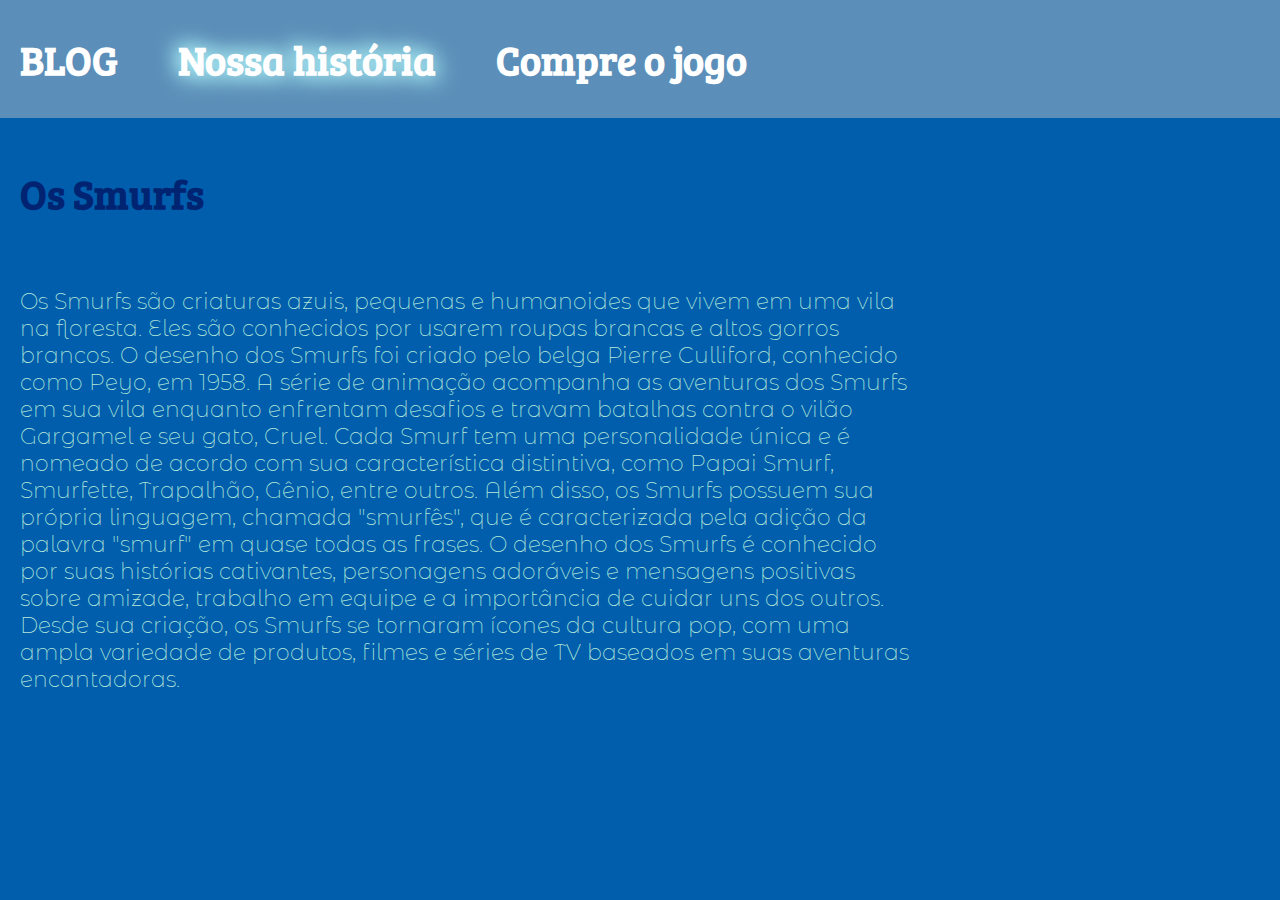
<file: nossa-historia.html>
<!DOCTYPE html>
<html lang="pt-br">
<head>
    <meta charset="UTF-8">
    <meta http-equiv="X-UA-Compatible" content="IE=edge">
    <meta name="viewport" content="width=device-width, initial-scale=1.0">
    <title>Nossa história</title>
    <link rel = "stylesheet" href = "style.css">
</head>
<body>

    <header class="cabecalho">
        <ul class="tabela">
            <li><a class ="cabecalho__estilo" href = "index.html">BLOG</a></li>
            <li><a class ="cabecalho__estilo1" href="nossa-historia.html">Nossa história</a></li>
            <li><a class ="cabecalho__estilo" href="compre-o-jogo.html">Compre o jogo</a></li>
        </ul>
    </header>
    
    <h1>Os Smurfs</h1><br><br>

    <p class="sobre">Os Smurfs são criaturas azuis, pequenas e humanoides que vivem em uma vila na floresta. Eles são conhecidos por usarem roupas brancas e altos gorros brancos. O desenho dos Smurfs foi criado pelo belga Pierre Culliford, conhecido como Peyo, em 1958. A série de animação acompanha as aventuras dos Smurfs em sua vila enquanto enfrentam desafios e travam batalhas contra o vilão Gargamel e seu gato, Cruel. Cada Smurf tem uma personalidade única e é nomeado de acordo com sua característica distintiva, como Papai Smurf, Smurfette, Trapalhão, Gênio, entre outros. Além disso, os Smurfs possuem sua própria linguagem, chamada "smurfês", que é caracterizada pela adição da palavra "smurf" em quase todas as frases. O desenho dos Smurfs é conhecido por suas histórias cativantes, personagens adoráveis e mensagens positivas sobre amizade, trabalho em equipe e a importância de cuidar uns dos outros. Desde sua criação, os Smurfs se tornaram ícones da cultura pop, com uma ampla variedade de produtos, filmes e séries de TV baseados em suas aventuras encantadoras.</p>
    </body>
    </html>
</file>
<file: style.css>
@import url('https://fonts.googleapis.com/css2?family=Montserrat+Alternates:wght@200&display=swap');
@import url('https://fonts.googleapis.com/css2?family=Bree+Serif&display=swap');

a:link{
    text-decoration: none;
    
}

*{
    margin: 0;
    padding: 0;
}

.tabela{
    display: flex;
    align-items: baseline;
    list-style: none;
    background-color: #5B8FB9;
    padding-bottom: 2rem; 
    padding-top: 2rem; 
}

.cabecalho__estilo{
    font-family: 'Bree Serif', serif; 
    font-weight: 600;
    font-size:  2.5rem;
    color: #ffffff;
    padding-right: 2.5rem;
    padding-left: 1.25rem; 
}



.cabecalho__estilo:hover{
    color:#03001C;
    padding-left: 1.75rem;
    
}

.cabecalho__estilo1{
    font-family: 'Bree Serif', serif; 
    font-weight: 600;
    font-size:  2.5rem;
    color: #ffffff;
    padding-right: 2.5rem;
    padding-left: 1.25rem; 
    text-shadow: 4px 4px 22px #b8fdff, -4px -4px 20px #b8fdff;
    
}

.cabecalho__estilo1:hover{
    text-shadow: none;
    color:#03001C;
    padding-left: 1.75rem;
    text-shadow: 
               -0.062rem  -0.062rem  0px #FFF, 
               -0.062rem  0.062rem  0px #FFF,                    
                0.062rem  -0.062rem  0px #FFF,                  
                0.062rem  0px 0px #FFF;
    
    
}


body{
    background-color: #005eac;   
}

h1{
    padding-top: 3rem;
    font-family: 'Bree Serif', serif; 
    font-weight: 600;
    font-size:  2.5rem;
    color: #002472;
    padding-left: 1.25rem;
    padding-bottom: 2rem;
}

p{
    font-family: 'Montserrat Alternates', sans-serif;
    font-weight: 200;
    color:#B6EADA;
    font-size: 1.375rem;
    padding-left: 1.25rem;
}

.sobre{
    width: 70%;
}

h2{
    font-family: 'Bree Serif', serif; 
    font-weight: 300;
    font-size:  2.25rem;
    color: #002472;
    padding-left: 1.25rem;
}

img{
    padding-left: 1.25rem;
}




.botao1{
    padding-left: 1.25rem;
    padding-bottom: 3rem;
}

.botao{
    
    /*display: var(--flex);*/
    align-items: center;
    gap: 16px;
    justify-content: center;
    text-align: center;
    font-size: 1.5rem;
    padding: 1.343rem 0 ;
    text-decoration: none;
    color: var(--cor-primaria);
    font-family: 'Montserrat', sans-serif;
    font-weight: 600;
    border-radius: 50px;
    width: 20rem;
    font-family: 'Bree Serif', serif; 
    font-weight: 600;
    font-size:  2.5rem;
    color: #ffffff;
    padding-left: 1rem;
    padding-right: 1rem;
    
    
    text-shadow: 4px 4px 22px #5a5a5a, -4px -4px 20px #4D4D50; /*sombra do texto*/

    background: linear-gradient(135.76deg, #005eac 20%, #cccccc 70%);
}

.imagem-jogo{
    padding-left: 0px;
    padding-right: 0px;
    width: 49.9%;
    opacity: 0.6;
}
</file>
